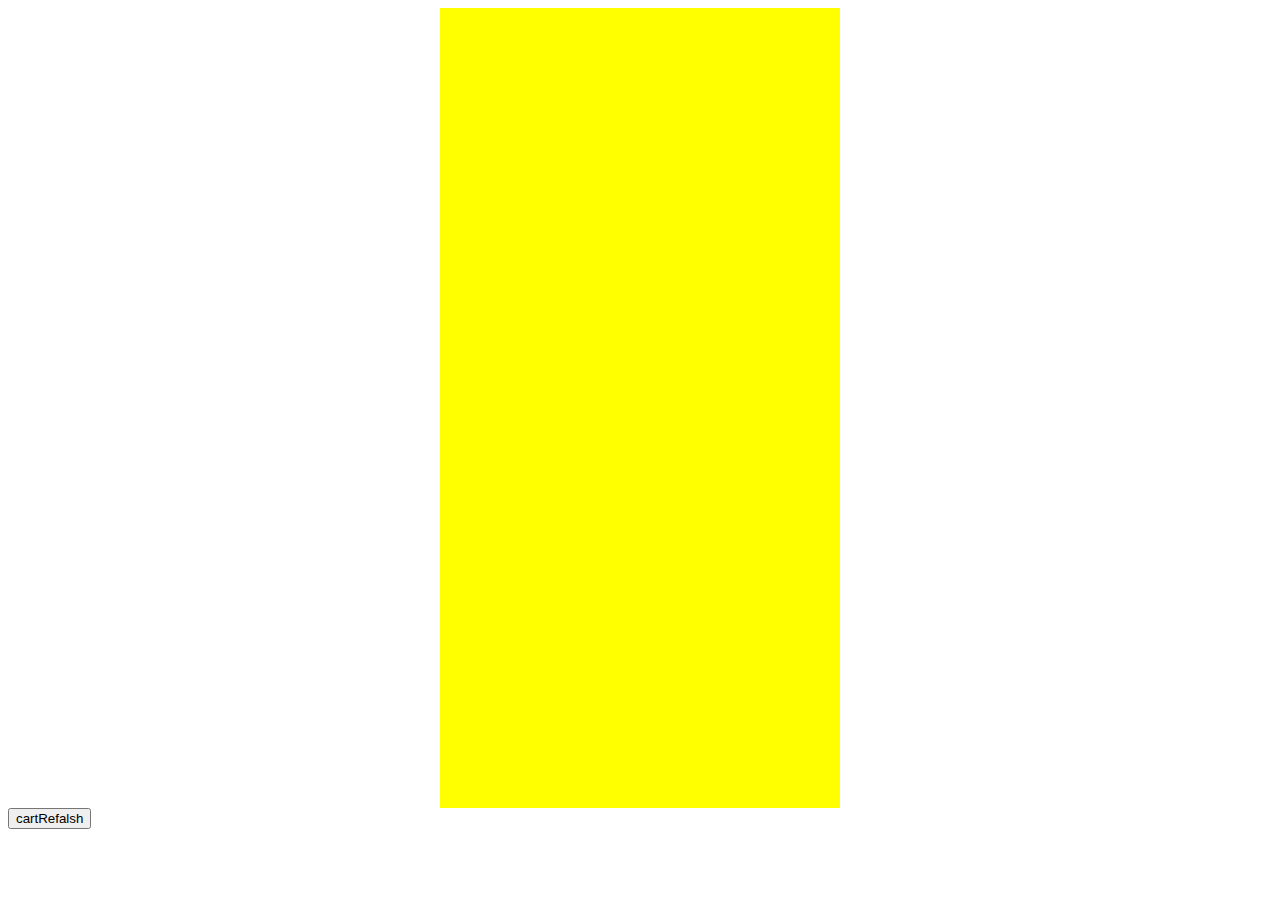
<file: index.html>
<!DOCTYPE html>
<html lang="en">
<head>
  <meta charset="UTF-8">
  <meta name="viewport" content="width=device-width, initial-scale=1.0">
  <meta http-equiv="X-UA-Compatible" content="ie=edge">
  <title>Document</title>
  <link rel="stylesheet" href="//at.alicdn.com/t/font_1217556_ioz55bnj0ob.css">
  <style>
    .box{
      width: 400px;
      height: 800px;
      background: #ff0;
      margin:  0 auto;
    }
    .box-item{
      width: 100%;
      height: 100px;
      background: #aaa;
    }
    .close{
      width: 20px;
      height: 20px;
    }
  </style>    
</head>
<body>
  <div class="box">
  </div>
  <button onclick="cartRefalsh()">cartRefalsh</button>
  <script>

    var box = document.getElementsByClassName('box')[0]
    var btn = document.getElementsByClassName('close')
    var totalPrice = 0
    var cartData = [{
      name: 'pen',
      price: 11,
      count: 20,
    },
    {
      name: 'wawa',
      price: 22,
      count: 10,
    },
    {
      name: 'paper',
      price: 2,
      count: 200,
    },
    {
      name: 'yifu',
      price: 50,
      count: 5,
    }]


    function cartGet(name){
      for (let i = 0; i < cartData.length; i++) { 
        // newChild(cartData[i],i)
        if(name == cartData[i].name){cartData[i].count++}
        else{newChild(cartData)}
      }
      sum()
    }


    function newChild(data,index){
      var parent = box
      var item = document.createElement('div')
      var deleteBtn = document.createElement('button')
      var count = document.createElement('span')

      item.innerHTML = data.name
      deleteBtn.innerHTML = '-'
      count.innerHTML = data.count
      item.className = 'box-item'
      // item.index = index

      item.appendChild(count)
      item.appendChild(deleteBtn)
      box.appendChild(item)
    }


    function sum(){
      for (let i = 0; i < cartData.length; i++) {
        var itemSum = 0
        itemSum = cartData[i].price * cartData[i].count
        totalPrice = totalPrice + itemSum
      }
    }


    function btnClose(){
      for (let i = 0; i < btn.length; i++){
        btn[i].addEventListener('click',()=>{
          console.log(event)
        })
      }
    }

    
    window.onload = ()=>{
      btnClose()
    }
  </script>
</body>
</html>
</file>
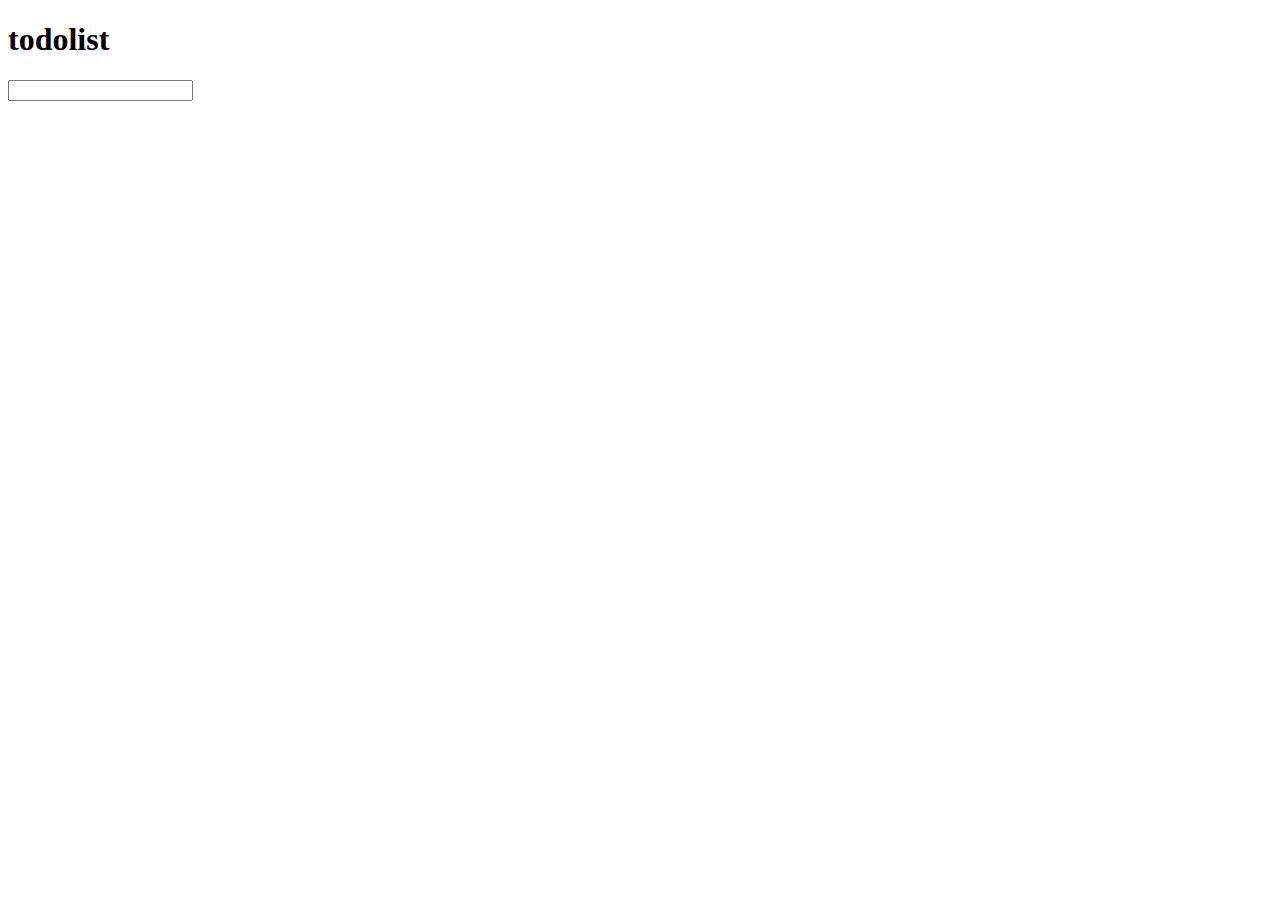
<file: index1.html>
<!DOCTYPE html>
<html lang="en">
<head>
    <meta charset="UTF-8">
    <title></title>
    <style>

    </style>
</head>
<body>
    <h1>todolist</h1>
    <input type="text">
    <ul>

    <ul>
    <script>
        var oInput = document.getElementsByTagName("input")[0];

        oInput.onkeydown = function(event) {

            var event = event || window.event;
            if(event.keyCode == 13) {
                // 添加数据
                var data = this.value;
                addData(data);
                // 清空数据
                clearData();
            }
        }

        // 模糊查询
        oInput.oninput = function() {
            var arrLi = document.getElementsByTagName("li");
            var arr = [];
            
            for(var i = 0;i < arrLi.length;i++) {
                if(arrLi[i].firstChild.innerHTML.trim().indexOf(this.value.trim()) != -1) {
                    arr.push(i);
                }
            }
            // show
            show(arr);
        };


        function show(arr) {
            var arrLi = document.getElementsByTagName("li");
            // 隐藏所有
            for(var i = 0;i < arrLi.length;i++) {
                arrLi[i].style.display = "none";
            }

            // 显示
            if(arr.length > 0) {
                for(var i = 0;i < arr.length;i++) {
                    arrLi[arr[i]].style.display = "block";
                }
            } else {
                for(var i = 0;i < arrLi.length;i++) {
                    arrLi[i].style.display = "block";
                }
            }

        }

        function addData(data)  {
            var tempLi = document.createElement("li");
            var tempBtn = document.createElement("button");
            var tempSpan = document.createElement("span");
            var oUl = document.getElementsByTagName("ul")[0];

            tempBtn.innerHTML = "delete";
            tempBtn.name = "delete";
            tempSpan.innerHTML = data;
            tempLi.appendChild(tempSpan);
            tempLi.appendChild(tempBtn);
            oUl.appendChild(tempLi);
        }

        function clearData() {
            var oInput = document.getElementsByTagName("input")[0];

            // 不能用innerHTML
            oInput.value = "";
        }

        // 点击删除
        var oUl = document.getElementsByTagName("ul")[0];
        oUl.onclick = function(event) {
            var event = event || window.event;
            var target = event.target;

            if(target.name == "delete") {
                target.parentNode.parentNode.removeChild(target.parentNode);
            }
        };

    </script>
</body>
</html>
</file>
